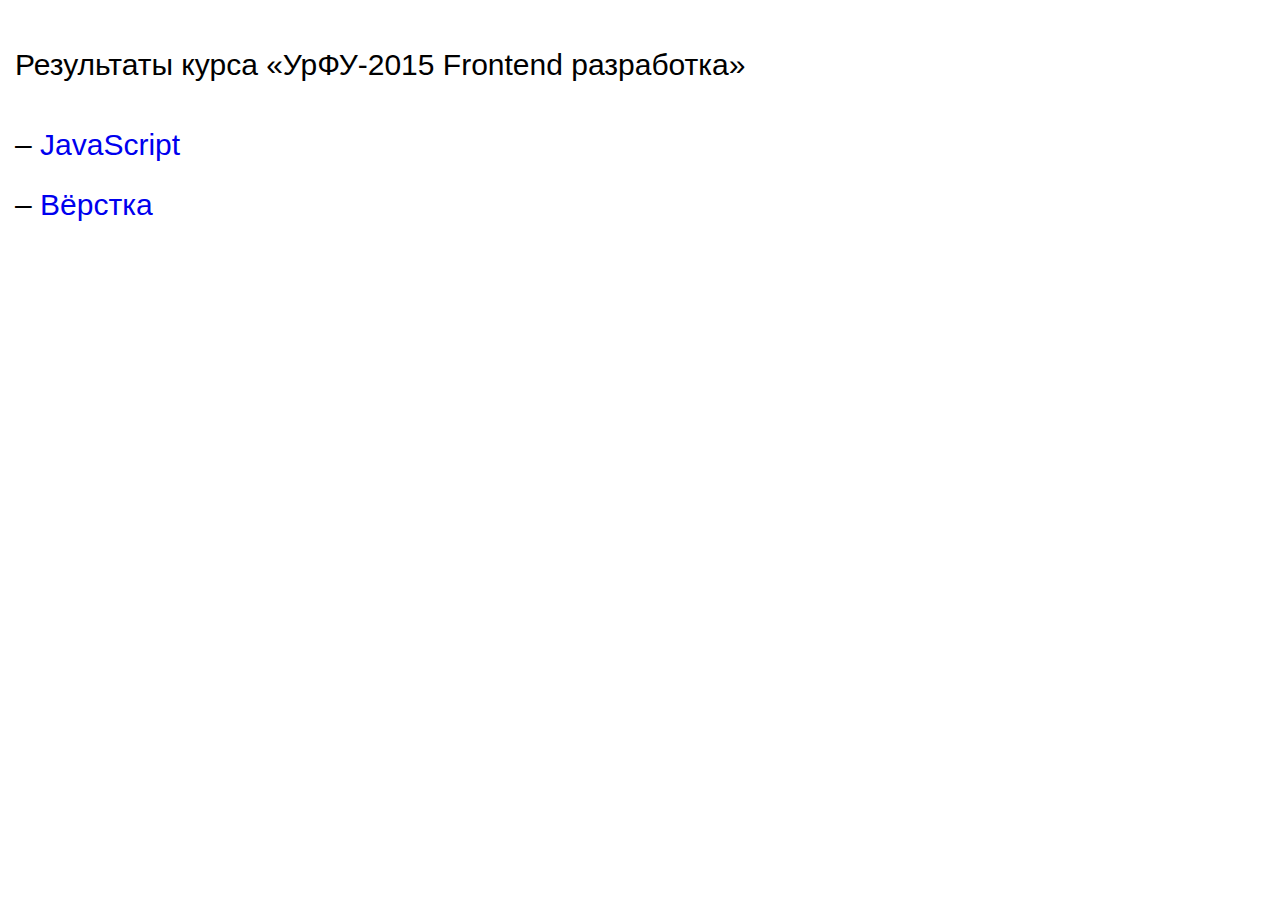
<file: index.html>
<!doctype html>
<html>
<head>
    <meta charset="utf-8">
    <title>Результаты курса «УрФУ-2015 Frontend разработка»</title>
    <style>
        body {
            margin: 0;
            padding: 15px;
        }

        nav {
            font: 30px/60px Arial, sans-serif;
        }

        a {
            text-decoration: none;
        }

        a:hover {
            color: #c00;
        }

        h1 {
            font: 30px/60px Arial, sans-serif;
        }
    </style>
</head>
<body>
    <h1>Результаты курса «УрФУ-2015 Frontend разработка»</h1>
    <nav>
        – <a href="javascript.html" target="_blank">JavaScript</a><br>
        – <a href="verstka.html" target="_blank">Вёрстка</a>
    </nav>
</body>
</html>
</file>
